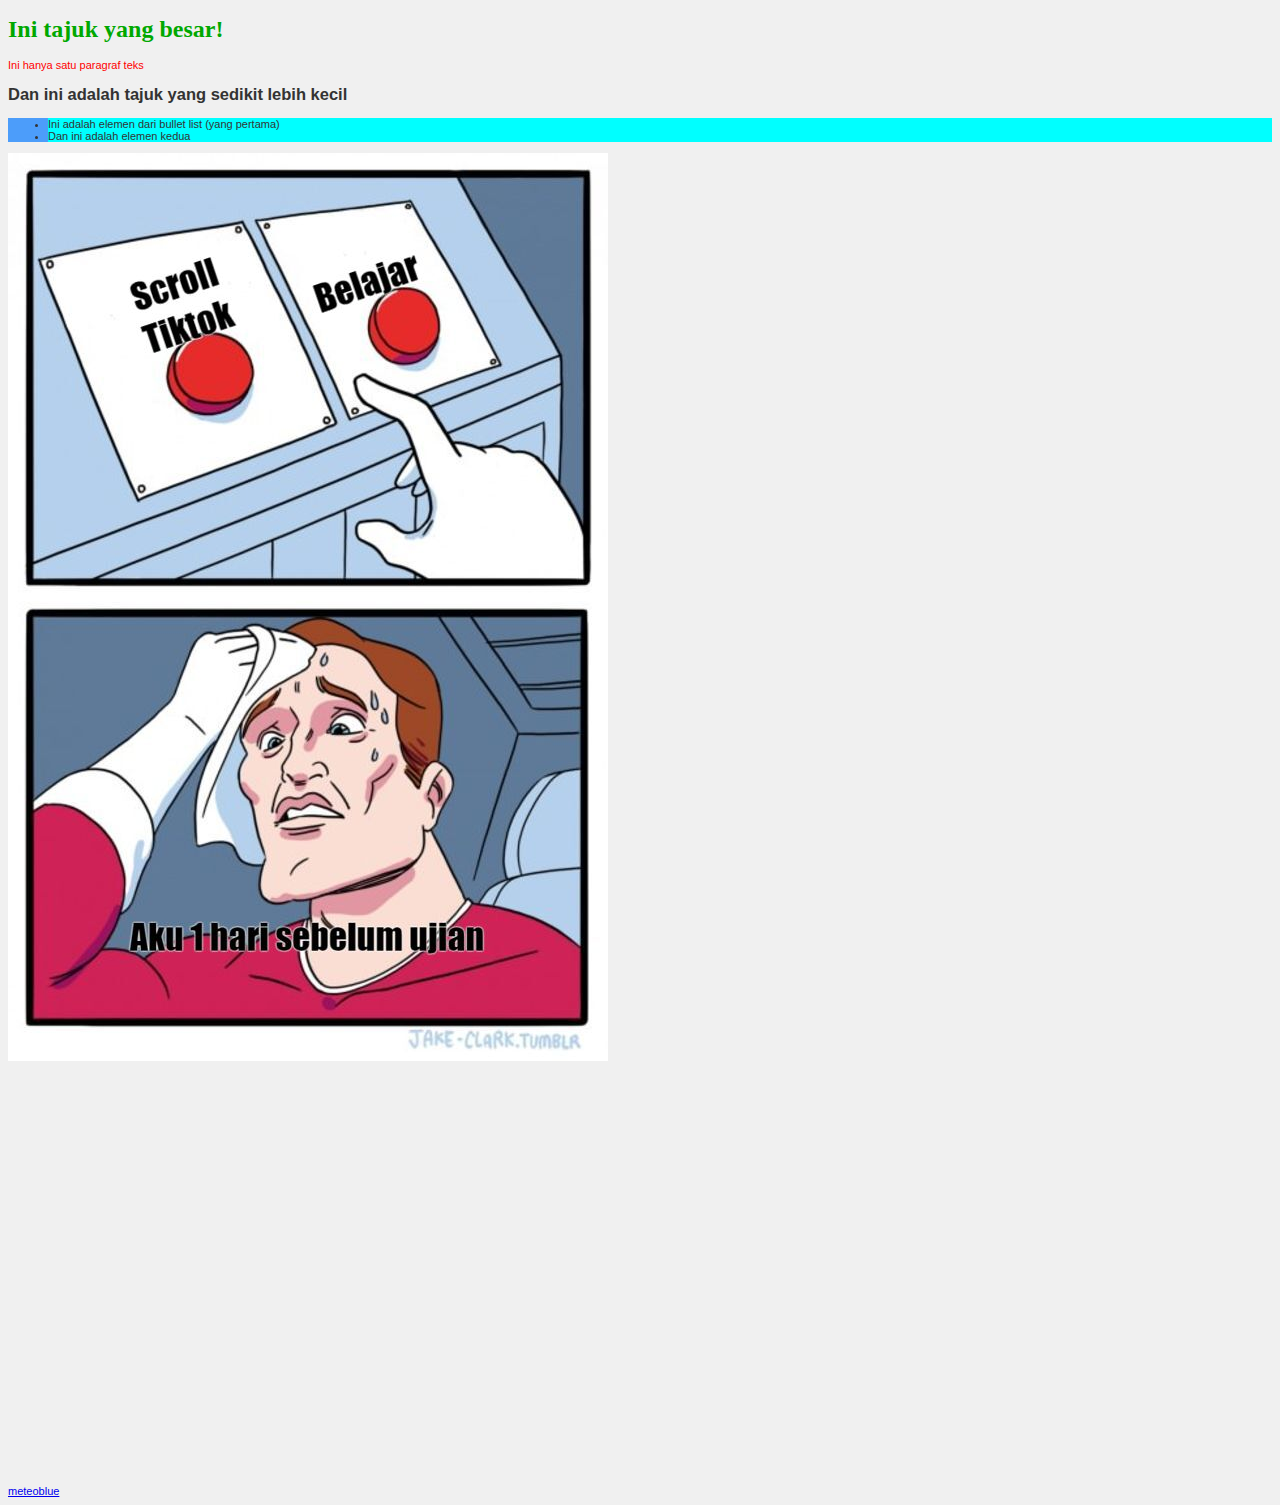
<file: index.html>
<!DOCTYPE html>
<html>
<head>
    <title>Ini adalah bagaimana tab akan diberi nama di browser</title>
    <link rel="stylesheet" href="style.css">
</head>
<body>
    <h1>Ini tajuk yang besar!</h1>
    <p>Ini hanya satu paragraf teks</p>
    <h2>Dan ini adalah tajuk yang sedikit lebih kecil</h2>
             <ul>
                   <li>Ini adalah elemen dari bullet list (yang pertama)</li>
                   <li>Dan ini adalah elemen kedua</li>
             </ul>
     <img src="images/5454be867af9b6db37cf7a83d50d7cb2.jpg" alt="Gambar 1">
     <iframe width="573" height="358" src="https://www.youtube.com/embed/NBZ9Ro6UKV8?list=PLFIM0718LjIVuONHysfOK0ZtiqUWvrx4F" title="HTML Dasar : Pendahuluan HTML (1/13)" frameborder="0" allow="accelerometer; autoplay; clipboard-write; encrypted-media; gyroscope; picture-in-picture; web-share" referrerpolicy="strict-origin-when-cross-origin" allowfullscreen></iframe>
     <iframe src="https://www.meteoblue.com/en/weather/widget/daily/jakarta_indonesia_1642911?geoloc=fixed&days=4&tempunit=CELSIUS&windunit=KILOMETER_PER_HOUR&precipunit=MILLIMETER&coloured=coloured&pictoicon=1&maxtemperature=1&mintemperature=1&windspeed=1&windgust=0&winddirection=1&uv=0&humidity=0&precipitation=1&precipitationprobability=1&spot=1&pressure=0&layout=light"  frameborder="0" scrolling="NO" allowtransparency="true" sandbox="allow-same-origin allow-scripts allow-popups allow-popups-to-escape-sandbox" style="width: 216px; height: 420px"></iframe><div><!-- DO NOT REMOVE THIS LINK --><a href="https://www.meteoblue.com/en/weather/week/jakarta_indonesia_1642911?utm_source=daily_widget&utm_medium=linkus&utm_content=daily&utm_campaign=Weather%2BWidget" target="_blank" rel="noopener">meteoblue</a></div>
</body>
</html>
</file>
<file: style.css>
body {
    font-family: Arial,  sans-serif; /* keluarga font */
    font-size: 11px; /* Ukuran font utama pada tag <p></p> */
    background-color: #f0f0f0; /* Warna latar belakang laman web */
    color: #333333; /* Warna teks */ 
}
h1 {
    color: #00a800; /* Warna tajuk (header)*/
    font-size: 24px; /* Ukuran font tajuk (header) */
    font-family: Georgia, serif; /* Keluarga font yang digunakan di tajuk (header) */
}
p{
    color: red;
}
ul{
    background-color: rgba(0, 119, 255, 0.683);
}
li{
    background-color: aqua;
}
</file>
